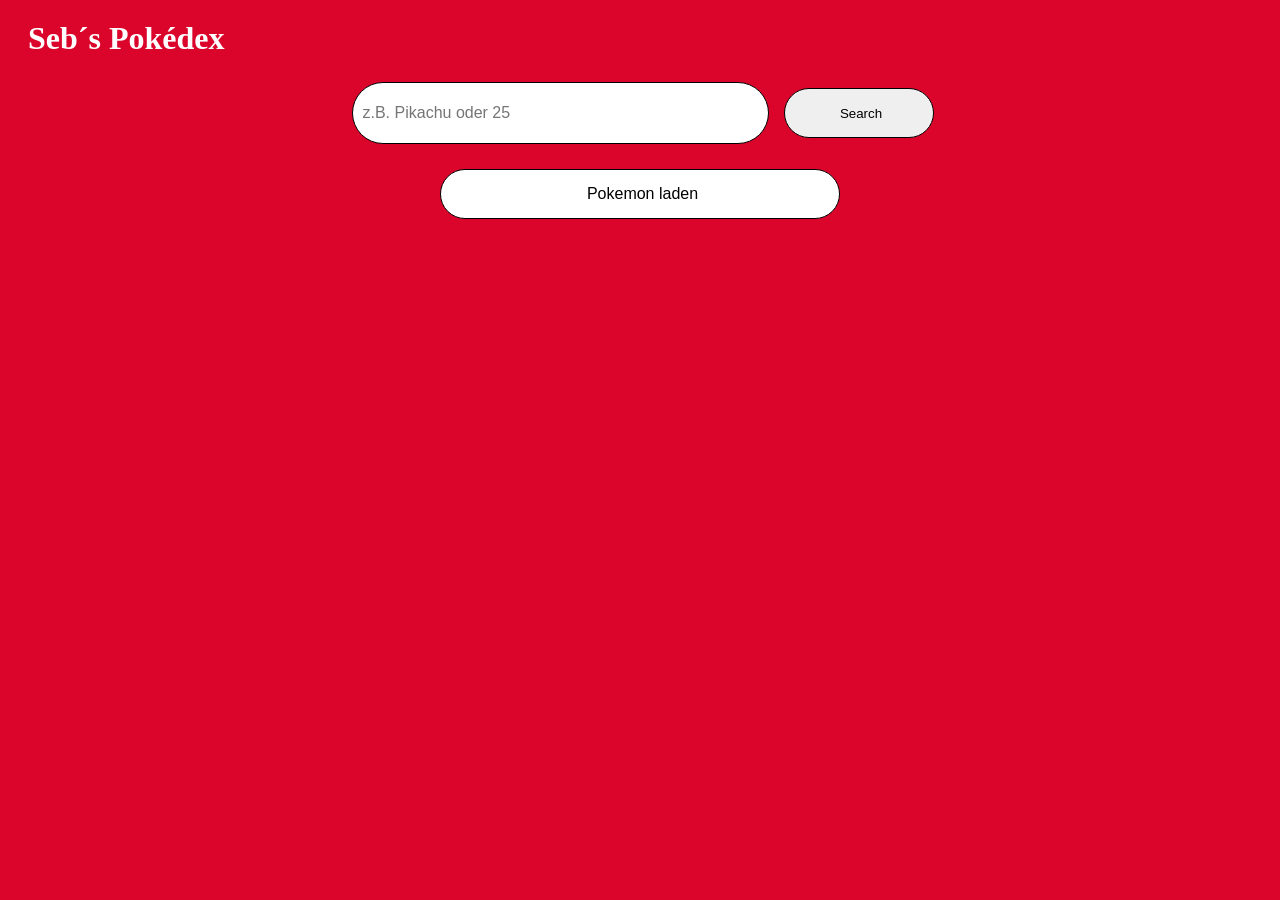
<file: view/index.html>
<!DOCTYPE html>
<html lang="de">
<head>
    <meta charset="UTF-8">
    <meta name="viewport" content="width=device-width, initial-scale=1.0">
    <link rel="stylesheet" href="style.css">
    <title>Pokédex</title>
</head>
<body>
    <h1>Seb´s Pokédex</h1>
    <form id="searchPokemon" method="get">
        <input class="inputForSearch" type="text" name="searchValue" 
                placeholder="z.B. Pikachu oder 25">
        <button class="searchButton">Search</button>
    </form>
    <template id="pokecard_template">
        <div class="pokecard">
            <img class="pokemonPicture" src=""> 
            <p class="pokemonID"></p>
            <p class="pokemonName"></p>
            <div class="types-container"></div>
        </div>
    </template>
    <div id="pokedex"></div>
    <button id="loadPokemon">Pokemon laden</button>
    
    <script type="module" src="../main.js"></script>
</body>
</html>


<!-- 
1. Label und zugehöriges input feld zum suchen nach Name
1.1 Drop Down zum umschalten zwischen Suche nach Name und Suche nach Nummer
2. Button um suche zu starten (alternativ mit enter) ?? nötig oder suche automatisch staren ?!
3. Alle Pokemon anzeigen zum scrollen (nach nummern sortiert)
4. sortieren nach nummer auf- und absteigend
5. sortieren nach alpahbet a-z und z-a
6. Pokemon mit Bild anzeigen, wenn ich anklicke mehr infos
7. Infos: Größe und Gewicht
-->
</file>
<file: view/style.css>
body {
    background-color: rgb(219, 5, 44)
}

h1 {
    color: rgb(254, 254, 254);
    margin: 20px;
}

form {
    display: flex;
    justify-content: center;
    align-items: center;
}

#loadPokemon,
.inputForSearch {
    font-size: medium;
    background-color: rgb(255, 255, 255);
    width: 400px;
}

#loadPokemon:hover,
.searchButton:hover {
    background-color: rgb(200, 200, 200);
}

.searchButton {
    width: 150px;
}

#searchPokemon 
.inputForSearch,
.searchButton {
    height: 50px;
    padding: 5px;
    padding-left: 10px;
    margin: 5px 5px 5px 10px;
    border: 1px solid black;
    border-radius: 50px;
}

#pokedex {
    --cols: 6;
    display: grid;
    grid-template-columns: repeat(var(--cols), 220px);
    gap: 10px;
    justify-content: center;
}

#loadPokemon {
    display: block;
    margin: 20px auto;
    height: 50px;
    padding: 5px;
    padding-left: 10px;
    border: 1px solid black;
    border-radius: 50px;
}

@media (max-width: 1350px) {
    #pokedex {
        --cols: 4;
    }
}

@media (max-width: 900px) {
    #pokedex {
        --cols: 3;
    }
}

@media (max-width: 670px) {
    #pokedex {
        --cols: 2;
    }
}

@media (max-width: 440px) {
    #pokedex {
        --cols: 1;
    }
}

.pokecard {
    background-color: rgb(255, 255, 255);
    padding: 10px;
    margin: 10px;
    border-radius: 10px;
    box-shadow: 10px 10px black;
}

.pokemonPicture {
    height: auto;
    width: 180px;
    background-color: rgb(242, 242, 242);
}

.pokemonID {
    padding-left: 10px;
    margin-top: 2px;
}

.pokemonName {
    font-family:'Times New Roman', Times, serif;
    font-size: x-large;
    padding-left: 10px;
    margin-bottom: 5px;
}

.types-container p{
    display: inline-block;
    padding: 3px 10px 3px 10px;
    border-radius: 15px;
    margin: 5px;
    margin-top: 1px;
}

.grass {
    background-color: rgb(156, 204, 80);
}

.poison {
    background-color: rgb(185, 127, 201);
}

.water {
    background-color: rgb(68,147,196);
}

.fire {
    background-color: rgb(253,125,36);
}

.bug {
    background-color: rgb(114,159,63);
}

.flying {
    background: linear-gradient(
        to bottom,
        rgb(61, 200, 239) 50%,
        rgb(190, 185, 184) 50%
    );
}

.normal {
    background-color: rgb(164, 172, 175)
}

.electric {
    background-color: rgb(238, 213, 53);
}

.ground {
    background: linear-gradient(
        to bottom,
        rgb(247, 222, 63) 50%,
        rgb(171, 152, 66) 50%
    );
}

.fairy {
    background-color: rgb(253, 183, 234);
}

.fighting {
    background-color: rgb(213, 103, 35);
}

.psychic {
    background-color: rgb(243, 102, 185);
}

.steel {
    background-color: rgb(158, 183, 184);
}

.ice {
    background-color: rgb(80, 196, 231);
}

.rock {
    background-color: rgb(164, 140, 33);
}

.ghost {
    background-color: rgb(123, 98, 163);
}

.dragon {
    background: linear-gradient(
        to bottom,
        rgb(84 , 164, 207) 50%,
        rgb(241, 110, 87) 50%
    );
}

.dark {
    background-color: rgb(112, 112, 112);
}

/* 
Tag: 1
Klasse: 10
Pseudo: 10
ID: 100
 */
</file>
